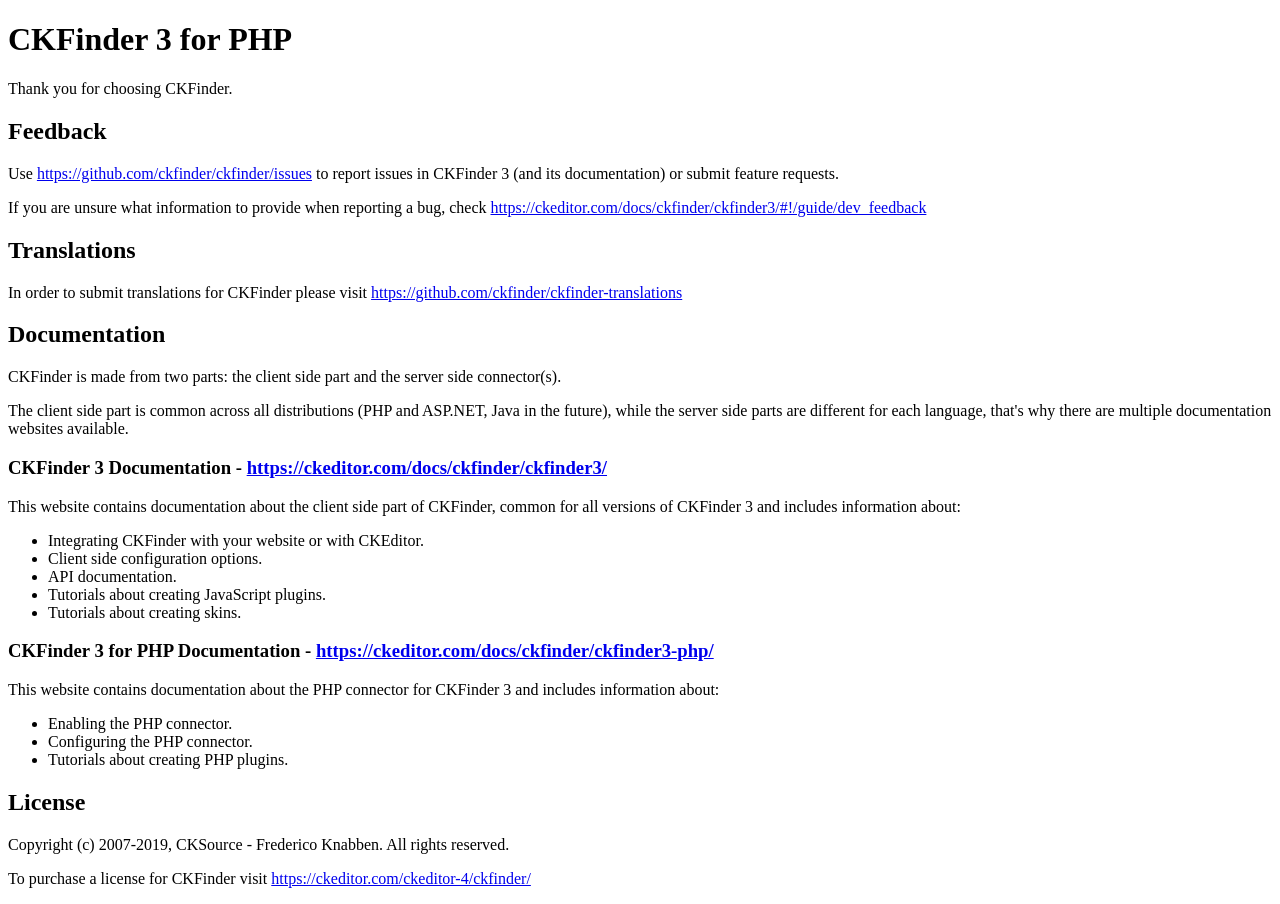
<file: admin/ckfinder/README.html>
<!DOCTYPE html>
<html lang="en">
<head>
	<meta charset="UTF-8">
	<title>CKFinder Readme</title>
</head>
<body>
<h1 id="ckfinder-3-for-php">CKFinder 3 for PHP</h1>
<p>Thank you for choosing CKFinder.</p>
<h2 id="feedback">Feedback</h2>
<p>Use <a href="https://github.com/ckfinder/ckfinder/issues">https://github.com/ckfinder/ckfinder/issues</a> to report issues in CKFinder 3 (and its documentation) or submit
feature requests.</p>
<p>If you are unsure what information to provide when reporting a bug, check <a href="https://ckeditor.com/docs/ckfinder/ckfinder3/#!/guide/dev_feedback">https://ckeditor.com/docs/ckfinder/ckfinder3/#!/guide/dev_feedback</a></p>
<h2 id="translations">Translations</h2>
<p>In order to submit translations for CKFinder please visit <a href="https://github.com/ckfinder/ckfinder-translations">https://github.com/ckfinder/ckfinder-translations</a></p>
<h2 id="documentation">Documentation</h2>
<p>CKFinder is made from two parts: the client side part and the server side connector(s).</p>
<p>The client side part is common across all distributions (PHP and ASP.NET, Java in the future), while
the server side parts are different for each language, that&#39;s why there are multiple documentation websites available.</p>
<h3 id="ckfinder-3-documentation-https-ckeditor-com-docs-ckfinder-ckfinder3-">CKFinder 3 Documentation - <a href="https://ckeditor.com/docs/ckfinder/ckfinder3/">https://ckeditor.com/docs/ckfinder/ckfinder3/</a></h3>
<p>This website contains documentation about the client side part of CKFinder, common for all versions of CKFinder 3
and includes information about:</p>
<ul>
<li>Integrating CKFinder with your website or with CKEditor.</li>
<li>Client side configuration options.</li>
<li>API documentation.</li>
<li>Tutorials about creating JavaScript plugins.</li>
<li>Tutorials about creating skins.</li>
</ul>
<h3 id="ckfinder-3-for-php-documentation-https-ckeditor-com-docs-ckfinder-ckfinder3-php-">CKFinder 3 for PHP Documentation - <a href="https://ckeditor.com/docs/ckfinder/ckfinder3-php/">https://ckeditor.com/docs/ckfinder/ckfinder3-php/</a></h3>
<p>This website contains documentation about the PHP connector for CKFinder 3 and includes information about:</p>
<ul>
<li>Enabling the PHP connector.</li>
<li>Configuring the PHP connector.</li>
<li>Tutorials about creating PHP plugins.</li>
</ul>
<h2 id="license">License</h2>
<p>Copyright (c) 2007-2019, CKSource - Frederico Knabben. All rights reserved.</p>
<p>To purchase a license for CKFinder visit <a href="https://ckeditor.com/ckeditor-4/ckfinder/">https://ckeditor.com/ckeditor-4/ckfinder/</a></p>

</body>
</html>
</file>
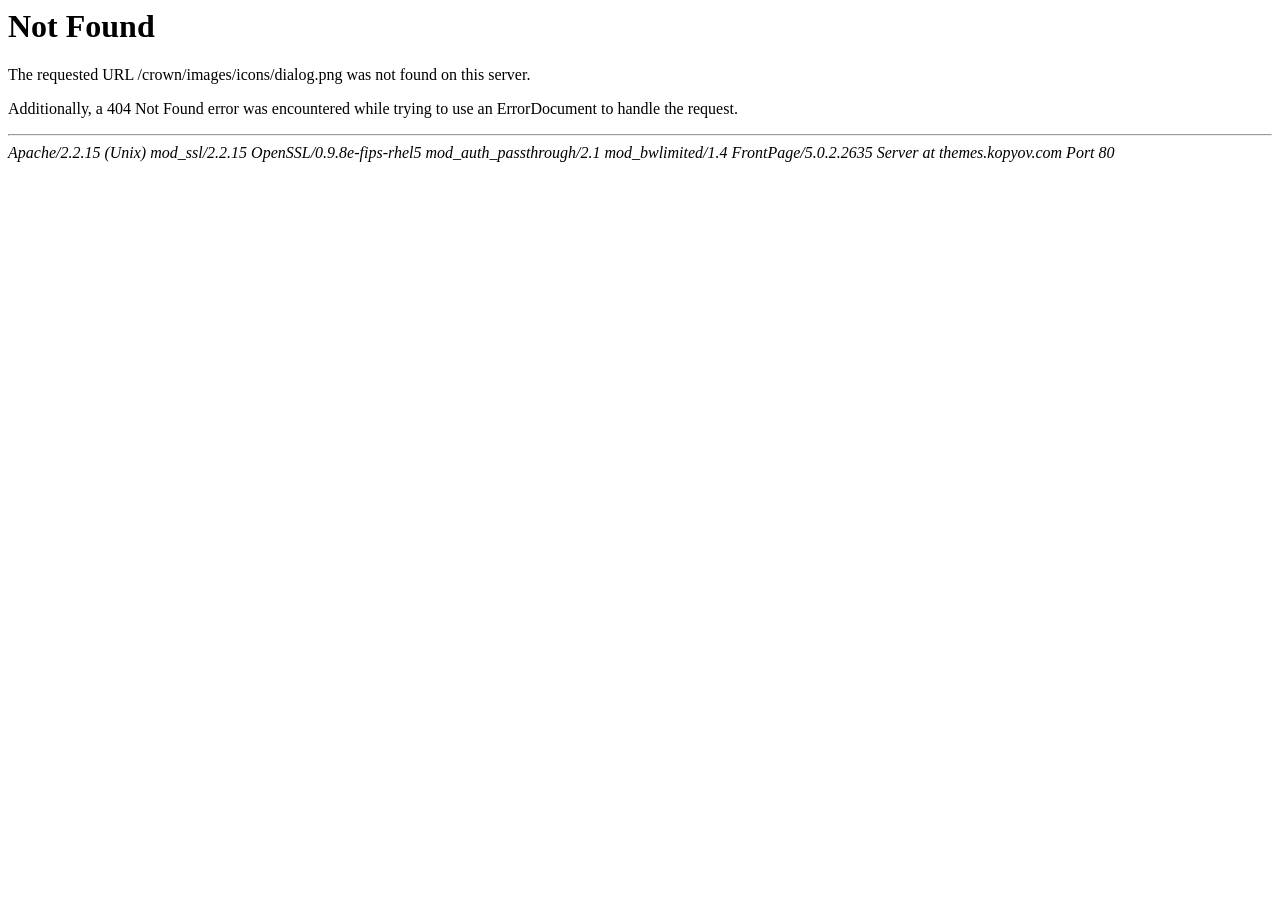
<file: admin/images/icons/dialog.html>
<!DOCTYPE HTML PUBLIC "-//IETF//DTD HTML 2.0//EN">
<html><head>
<title>404 Not Found</title>
</head><body>
<h1>Not Found</h1>
<p>The requested URL /crown/images/icons/dialog.png was not found on this server.</p>
<p>Additionally, a 404 Not Found
error was encountered while trying to use an ErrorDocument to handle the request.</p>
<hr>
<address>Apache/2.2.15 (Unix) mod_ssl/2.2.15 OpenSSL/0.9.8e-fips-rhel5 mod_auth_passthrough/2.1 mod_bwlimited/1.4 FrontPage/5.0.2.2635 Server at themes.kopyov.com Port 80</address>
</body></html>
</file>
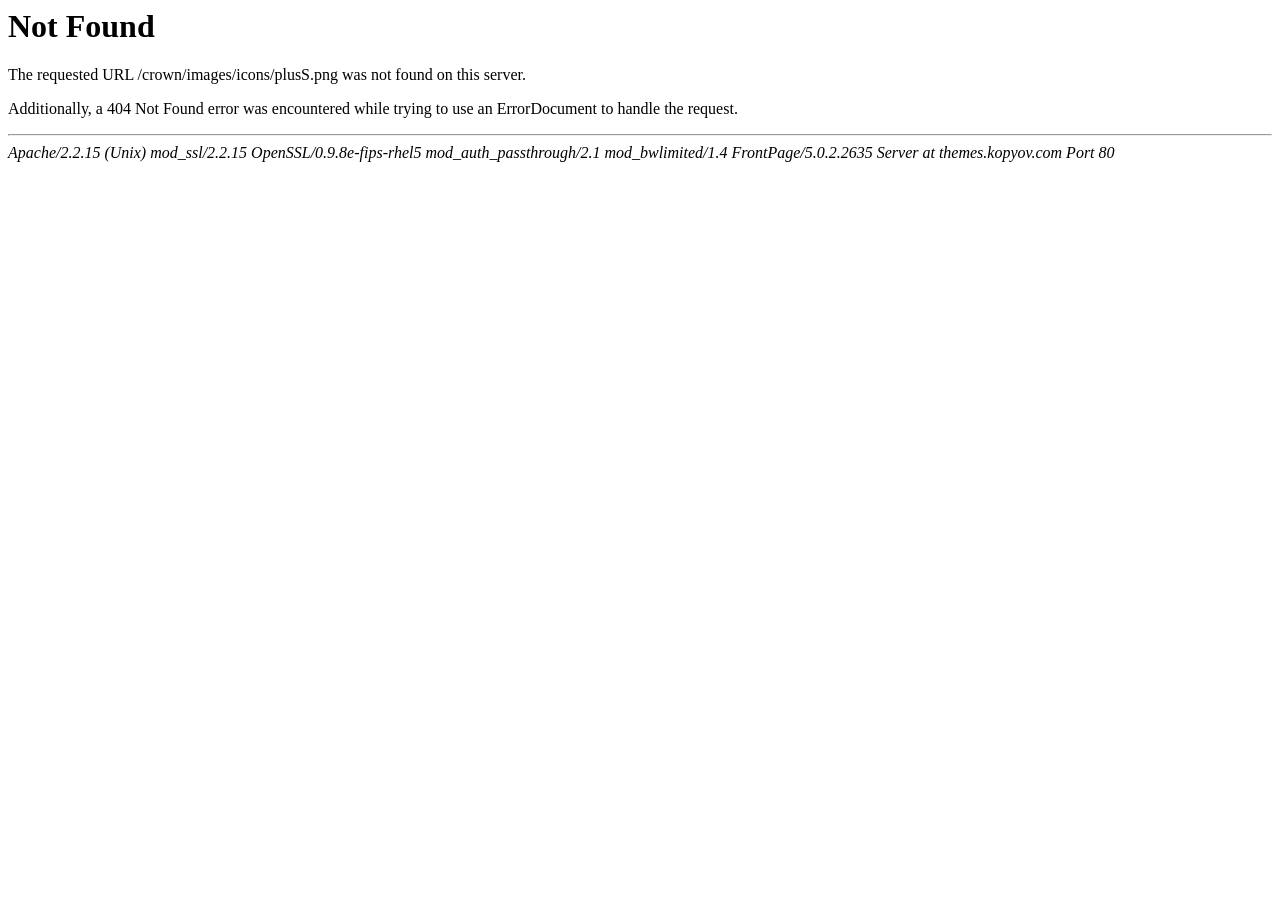
<file: admin/images/icons/plusS.html>
<!DOCTYPE HTML PUBLIC "-//IETF//DTD HTML 2.0//EN">
<html><head>
<title>404 Not Found</title>
</head><body>
<h1>Not Found</h1>
<p>The requested URL /crown/images/icons/plusS.png was not found on this server.</p>
<p>Additionally, a 404 Not Found
error was encountered while trying to use an ErrorDocument to handle the request.</p>
<hr>
<address>Apache/2.2.15 (Unix) mod_ssl/2.2.15 OpenSSL/0.9.8e-fips-rhel5 mod_auth_passthrough/2.1 mod_bwlimited/1.4 FrontPage/5.0.2.2635 Server at themes.kopyov.com Port 80</address>
</body></html>
</file>
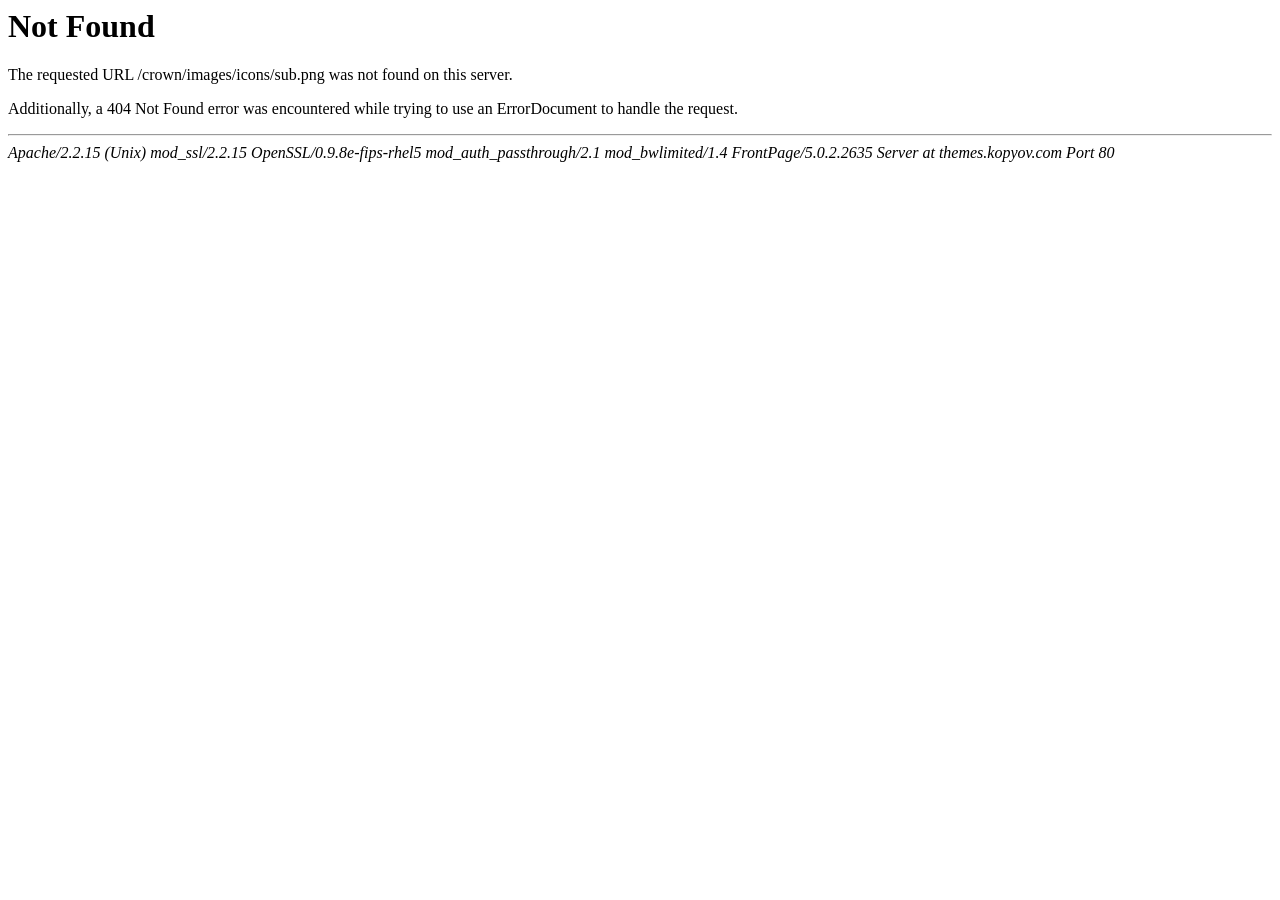
<file: admin/images/icons/sub.html>
<!DOCTYPE HTML PUBLIC "-//IETF//DTD HTML 2.0//EN">
<html><head>
<title>404 Not Found</title>
</head><body>
<h1>Not Found</h1>
<p>The requested URL /crown/images/icons/sub.png was not found on this server.</p>
<p>Additionally, a 404 Not Found
error was encountered while trying to use an ErrorDocument to handle the request.</p>
<hr>
<address>Apache/2.2.15 (Unix) mod_ssl/2.2.15 OpenSSL/0.9.8e-fips-rhel5 mod_auth_passthrough/2.1 mod_bwlimited/1.4 FrontPage/5.0.2.2635 Server at themes.kopyov.com Port 80</address>
</body></html>
</file>
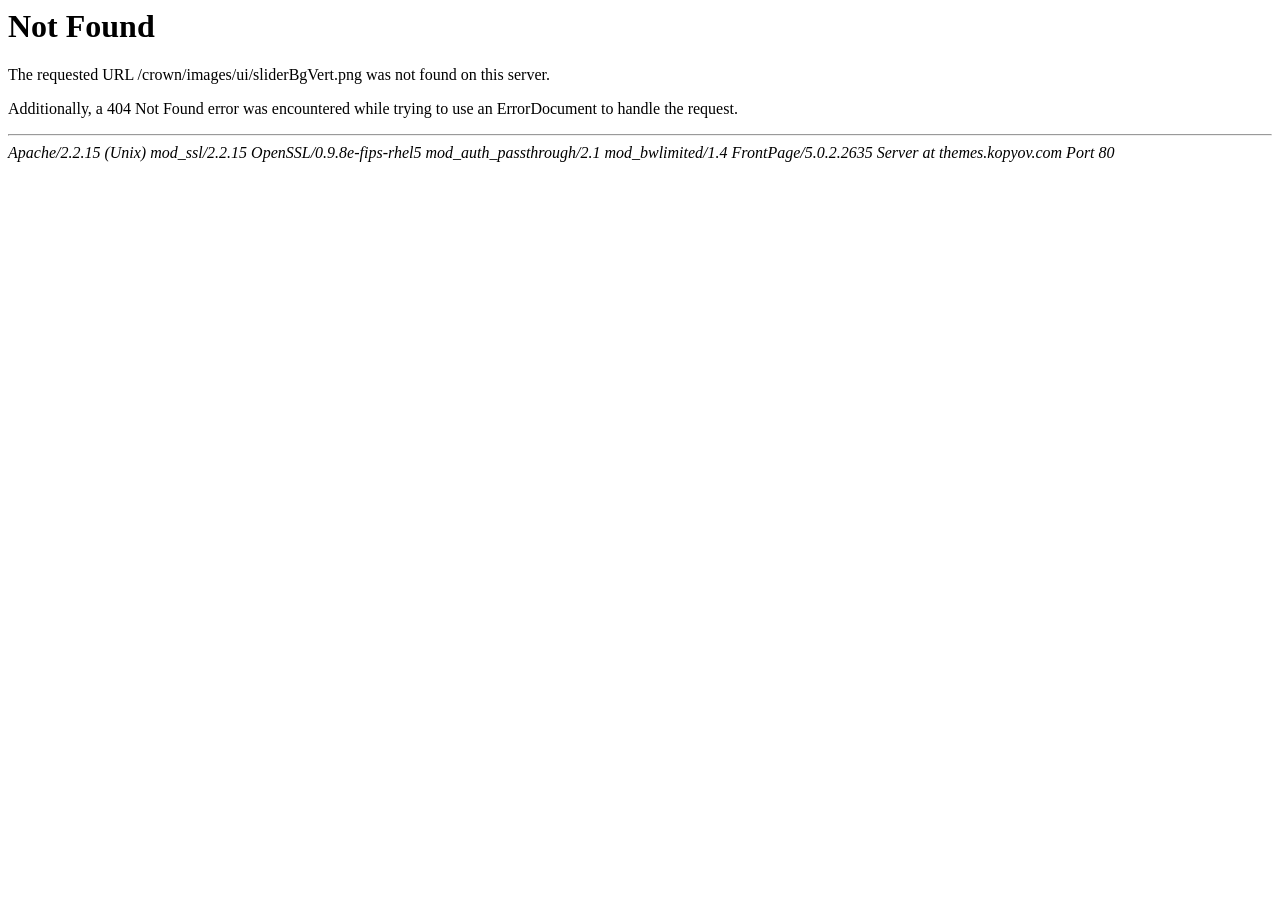
<file: admin/images/ui/sliderBgVert.html>
<!DOCTYPE HTML PUBLIC "-//IETF//DTD HTML 2.0//EN">
<html><head>
<title>404 Not Found</title>
</head><body>
<h1>Not Found</h1>
<p>The requested URL /crown/images/ui/sliderBgVert.png was not found on this server.</p>
<p>Additionally, a 404 Not Found
error was encountered while trying to use an ErrorDocument to handle the request.</p>
<hr>
<address>Apache/2.2.15 (Unix) mod_ssl/2.2.15 OpenSSL/0.9.8e-fips-rhel5 mod_auth_passthrough/2.1 mod_bwlimited/1.4 FrontPage/5.0.2.2635 Server at themes.kopyov.com Port 80</address>
</body></html>
</file>
